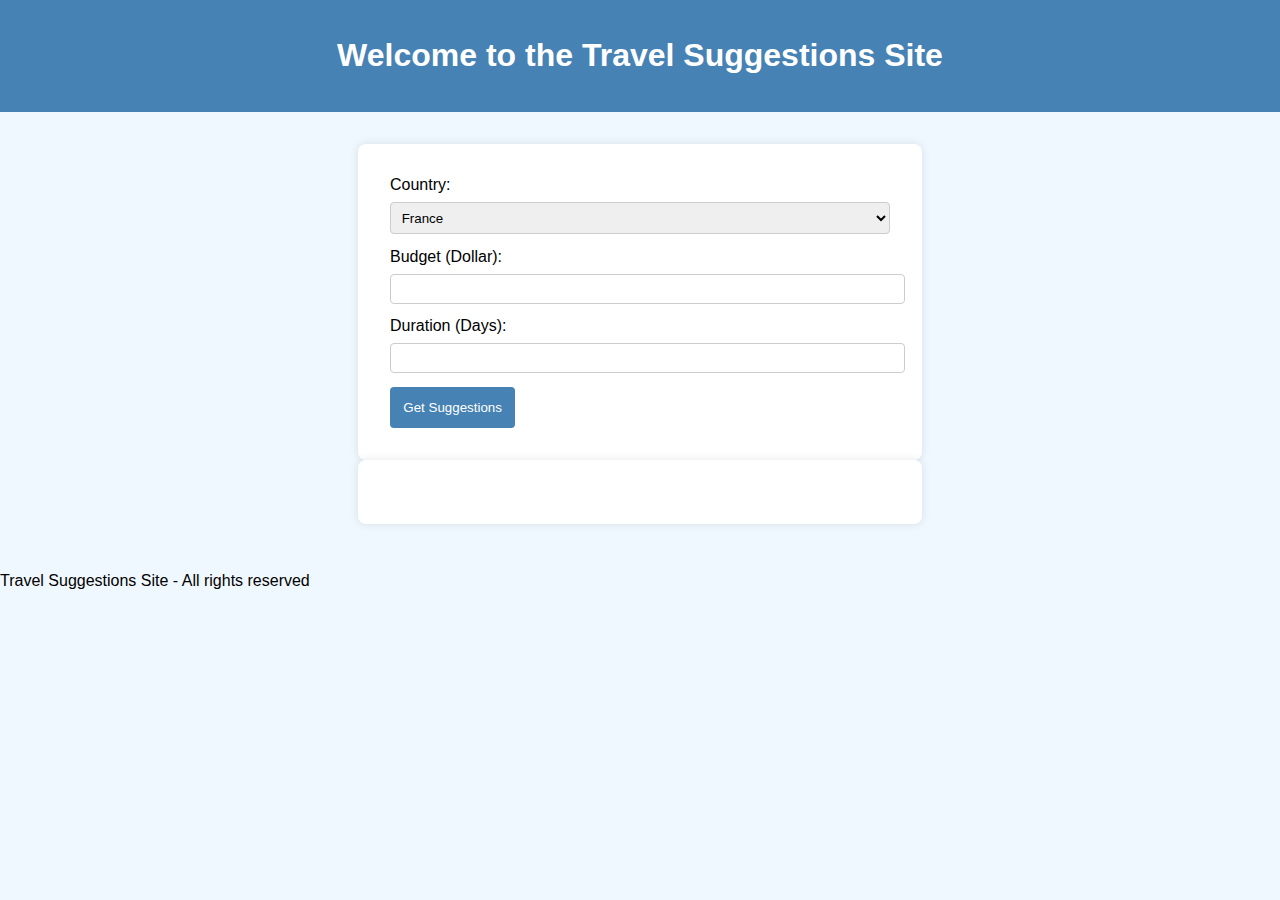
<file: index.html>
<!DOCTYPE html>
<html lang="en">
<head>
    <meta charset="UTF-8">
    <meta name="viewport" content="width=device-width, initial-scale=1.0">
    <title>Travel Suggestions</title>
    <link rel="stylesheet" href="styles.css">
</head>
<body>
    <header>
        <h1>Welcome to the Travel Suggestions Site</h1>
    </header>
    <main>
        <form id="travel-form">
            <label for="country">Country:</label>
            <select id="country" name="country">
                <option value="France">France</option>
                <option value="Germany">Germany</option>
                <option value="Spain">Spain</option>
                <option value="Italy">Italy</option>
                <option value="Iran">Iran</option>
            </select>

            <label for="budget">Budget (Dollar):</label>
            <input type="number" id="budget" name="budget">

            <label for="duration">Duration (Days):</label>
            <input type="number" id="duration" name="duration">

            <button type="button" id="get-suggestions">Get Suggestions</button>
        </form>
        <div id="suggestions"></div>
    </main>
    <footer>
        <p>Travel Suggestions Site - All rights reserved</p>
    </footer>
    <script src="script.js"></script>
</body>
</html>
</file>
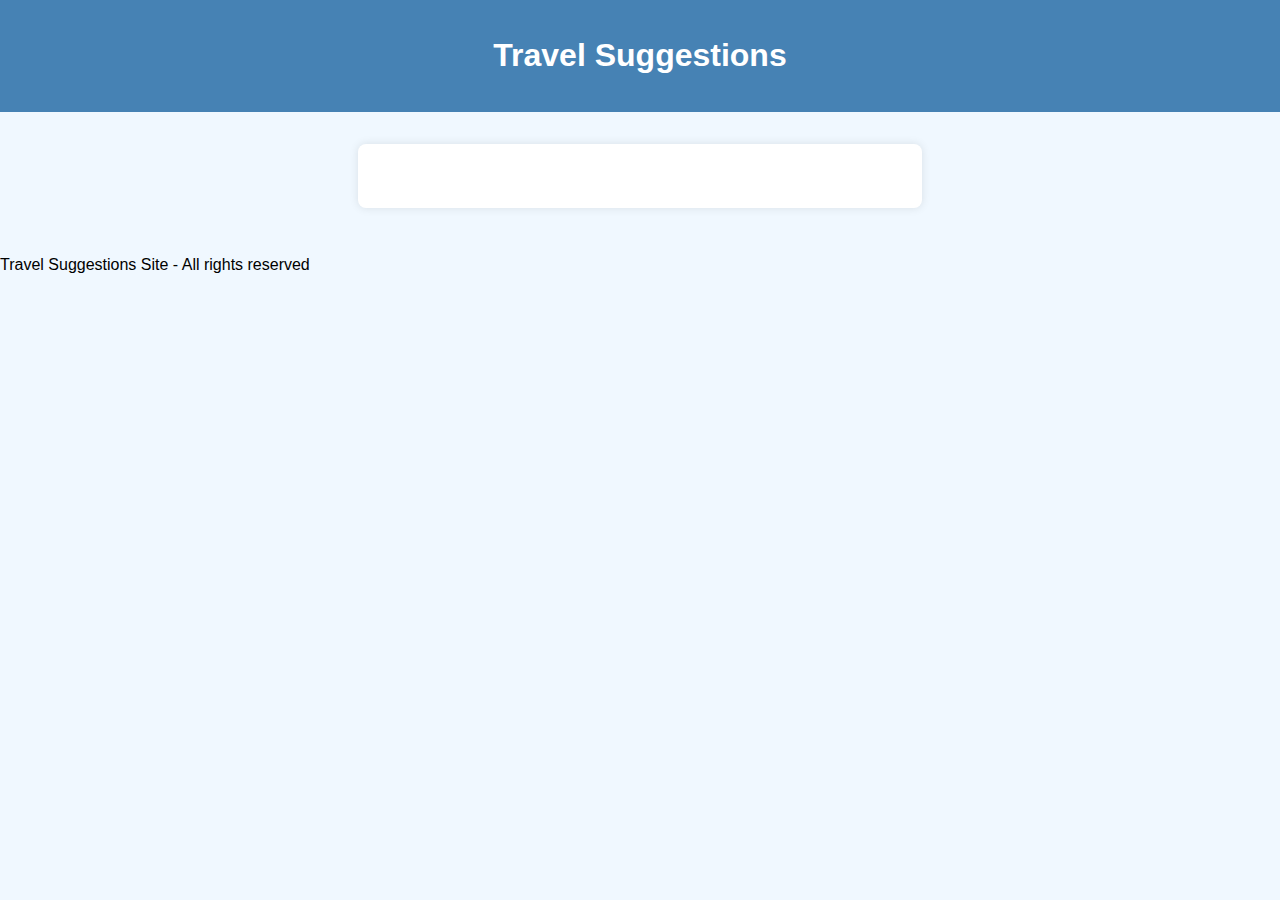
<file: suggestions.html>
<!DOCTYPE html>
<html lang="en">
<head>
    <meta charset="UTF-8">
    <meta name="viewport" content="width=device-width, initial-scale=1.0">
    <title>Travel Suggestions</title>
    <link rel="stylesheet" href="styles.css">
</head>
<body>
    <header>
        <h1>Travel Suggestions</h1>
    </header>
    <main>
        <div id="suggestions"></div>
    </main>
    <footer>
        <p>Travel Suggestions Site - All rights reserved</p>
    </footer>
    <script src="suggestions.js"></script>
</body>
</html>
</file>
<file: styles.css>
body {
    font-family: Arial, sans-serif;
    background-color: #f0f8ff;
    margin: 0;
    padding: 0;
}

header {
    background-color: #4682b4;
    color: white;
    padding: 1em 0;
    text-align: center;
}

main {
    padding: 2em;
}

form {
    background-color: white;
    border-radius: 8px;
    box-shadow: 0 0 10px rgba(0, 0, 0, 0.1);
    padding: 2em;
    max-width: 500px;
    margin: 0 auto;
}

form label {
    display: block;
    margin-bottom: 0.5em;
}

form select,
form input {
    width: 100%;
    padding: 0.5em;
    margin-bottom: 1em;
    border: 1px solid #ccc;
    border-radius: 4px;
}

form button {
    background-color: #4682b4;
    color: white;
    border: none;
    padding: 1em;
    border-radius: 4px;
    cursor: pointer;
}

form button:hover {
    background-color: #315f7c;
}

#suggestions {
    margin-top: 2em;
    background-color: white;
    border-radius: 8px;
    box-shadow: 0 0 10px rgba(0, 0, 0, 0.1);
    padding: 2em;
    max-width: 500px;
    margin: 0 auto;
}

#suggestions img {
    display: block;
    margin: 0.5em auto;
    border: 1px solid #ccc;
    border-radius: 4px;
}
</file>
